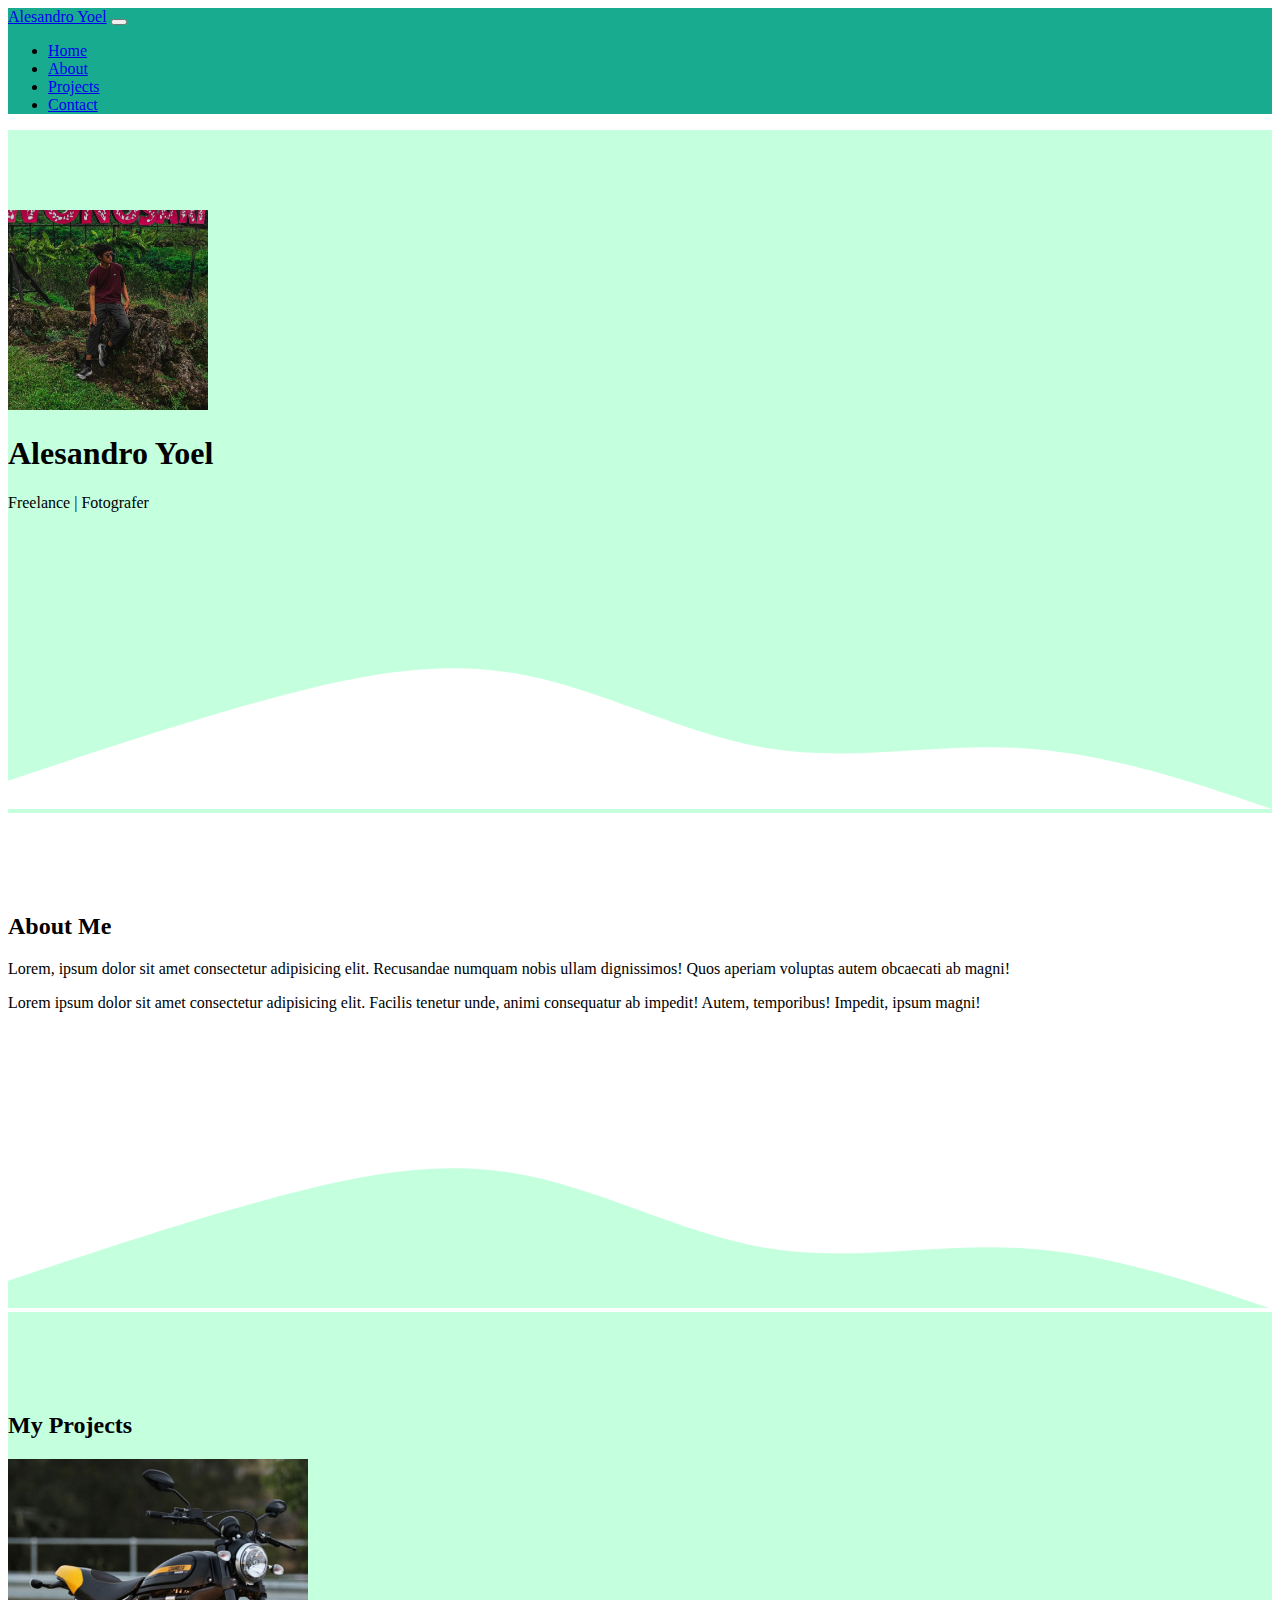
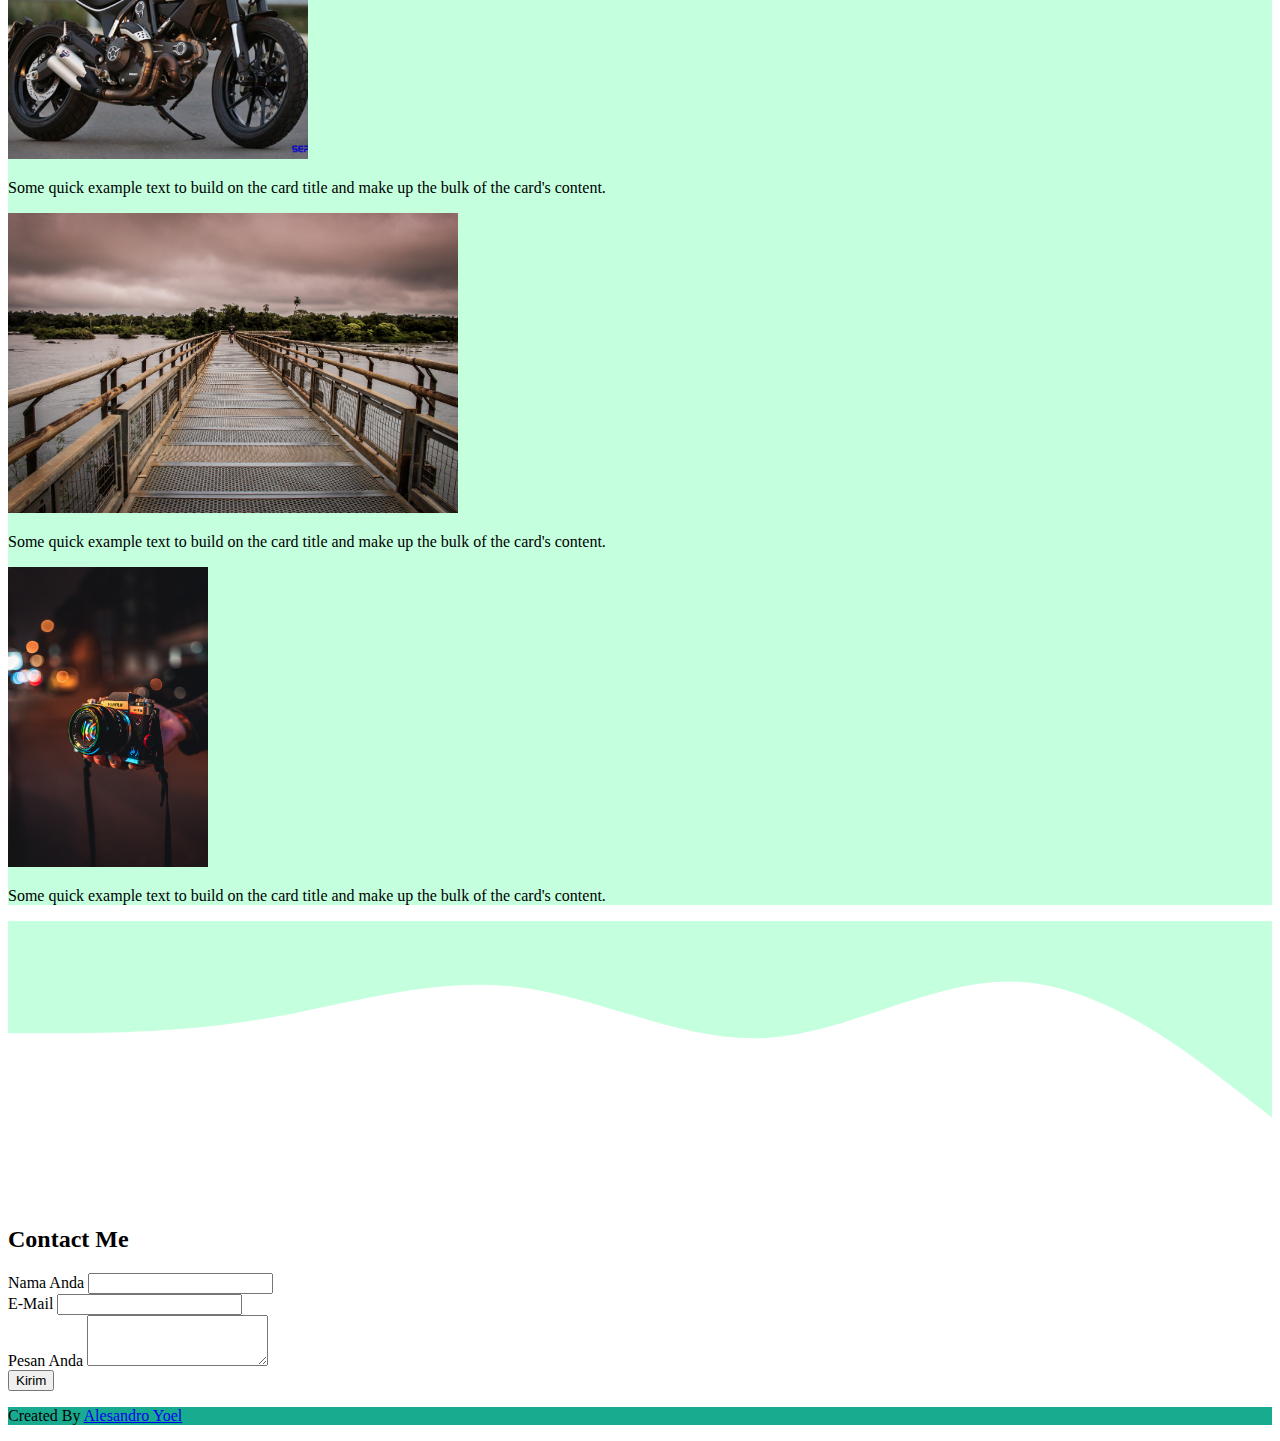
<file: index.html>
<!DOCTYPE html>
<html lang="en">
  <head>
    <!-- Required meta tags -->
    <meta charset="utf-8" />
    <meta name="viewport" content="width=device-width, initial-scale=1" />

    <!-- Bootstrap CSS -->
    <link href="https://cdn.jsdelivr.net/npm/bootstrap@5.0.2/dist/css/bootstrap.min.css" rel="stylesheet" integrity="sha384-EVSTQN3/azprG1Anm3QDgpJLIm9Nao0Yz1ztcQTwFspd3yD65VohhpuuCOmLASjC" crossorigin="anonymous" />

    <!-- My CSS -->
    <link rel="stylesheet" href="style.css" />

    <title>My Profile</title>
  </head>
  <body>
    <!-- navbar -->
    <nav class="navbar navbar-expand-lg navbar-dark shadow-sm fixed-top" style="background-color: #19ab90">
      <div class="container">
        <a class="navbar-brand" href="#">Alesandro Yoel</a>
        <button class="navbar-toggler" type="button" data-bs-toggle="collapse" data-bs-target="#navbarNavDropdown" aria-controls="navbarNavDropdown" aria-expanded="false" aria-label="Toggle navigation">
          <span class="navbar-toggler-icon"></span>
        </button>
        <div class="collapse navbar-collapse" id="navbarNavDropdown">
          <ul class="navbar-nav ms-auto">
            <li class="nav-item">
              <a class="nav-link active" aria-current="page" href="index.html#home">Home</a>
            </li>
            <li class="nav-item">
              <a class="nav-link" href="index.html#tentang">About</a>
            </li>
            <li class="nav-item">
              <a class="nav-link" href="index.html#projects">Projects</a>
            </li>
            <li class="nav-item">
              <a class="nav-link" href="index.html#kontak">Contact</a>
            </li>
          </ul>
        </div>
      </div>
    </nav>
    <!-- End navbar -->

    <!-- Start Home Section -->
    <section id="home">
      <div class="rumah text-center">
        <img src="img/Foto.jpeg" width="200px" alt="fotoku" class="rounded-circle img-thumbnail" />
        <h1>Alesandro Yoel</h1>
        <p>Freelance | Fotografer</p>
        <svg xmlns="http://www.w3.org/2000/svg" viewBox="0 0 1440 320">
          <path
            fill="#fff"
            fill-opacity="1"
            d="M0,288L48,272C96,256,192,224,288,197.3C384,171,480,149,576,165.3C672,181,768,235,864,250.7C960,267,1056,245,1152,250.7C1248,256,1344,288,1392,304L1440,320L1440,320L1392,320C1344,320,1248,320,1152,320C1056,320,960,320,864,320C768,320,672,320,576,320C480,320,384,320,288,320C192,320,96,320,48,320L0,320Z"
          ></path>
        </svg>
      </div>
    </section>
    <!-- End Home Section -->

    <!-- Start About Section -->
    <section id="tentang">
      <div class="container">
        <div class="baris1 text-center mb-3">
          <div class="col">
            <h2>About Me</h2>
          </div>
        </div>
        <div class="container">
          <div class="row justify-content-center fs-5 text-center mb-3">
            <div class="col-md-5">
              <p>Lorem, ipsum dolor sit amet consectetur adipisicing elit. Recusandae numquam nobis ullam dignissimos! Quos aperiam voluptas autem obcaecati ab magni!</p>
            </div>
            <div class="col-md-5">
              <p>Lorem ipsum dolor sit amet consectetur adipisicing elit. Facilis tenetur unde, animi consequatur ab impedit! Autem, temporibus! Impedit, ipsum magni!</p>
            </div>
          </div>
        </div>
      </div>
      <svg xmlns="http://www.w3.org/2000/svg" viewBox="0 0 1440 320">
        <path
          fill=" #c4ffde"
          fill-opacity="1"
          d="M0,288L48,272C96,256,192,224,288,197.3C384,171,480,149,576,165.3C672,181,768,235,864,250.7C960,267,1056,245,1152,250.7C1248,256,1344,288,1392,304L1440,320L1440,320L1392,320C1344,320,1248,320,1152,320C1056,320,960,320,864,320C768,320,672,320,576,320C480,320,384,320,288,320C192,320,96,320,48,320L0,320Z"
        ></path>
      </svg>
    </section>
    <!-- End About Section -->

    <!-- Start My Projects Section -->
    <section id="projects">
      <div class="container-fluid" style="background-color: #c4ffde">
        <div class="row text-center">
          <h2>My Projects</h2>
        </div>
        <div class="row">
          <div class="col-md-4 mb-3">
            <div class="card">
              <img src="img/motor 1.jpg" class="card-img-top" alt="Project1" height="300rem" />
              <div class="card-body">
                <p class="card-text">Some quick example text to build on the card title and make up the bulk of the card's content.</p>
              </div>
            </div>
          </div>
          <div class="col-md-4 mb-3">
            <div class="card">
              <img src="img/jonatan-lewczuk-J5wQl4Wqal8-unsplash.jpg" class="card-img-top" alt="Project1" height="300rem" />
              <div class="card-body">
                <p class="card-text">Some quick example text to build on the card title and make up the bulk of the card's content.</p>
              </div>
            </div>
          </div>
          <div class="col-md-4 mb-3">
            <div class="card">
              <img src="img/gidon-wessner-SZtLK_W7vKo-unsplash.jpg" class="card-img-top" alt="Project1" height="300rem" />
              <div class="card-body">
                <p class="card-text">Some quick example text to build on the card title and make up the bulk of the card's content.</p>
              </div>
            </div>
          </div>
        </div>
      </div>
    </section>
    <svg xmlns="http://www.w3.org/2000/svg" viewBox="0 0 1440 320">
      <path
        fill=" #c4ffde"
        fill-opacity="1"
        d="M0,128L48,128C96,128,192,128,288,112C384,96,480,64,576,74.7C672,85,768,139,864,133.3C960,128,1056,64,1152,69.3C1248,75,1344,149,1392,186.7L1440,224L1440,0L1392,0C1344,0,1248,0,1152,0C1056,0,960,0,864,0C768,0,672,0,576,0C480,0,384,0,288,0C192,0,96,0,48,0L0,0Z"
      ></path>
    </svg>
    <!--  End Portofolio -->

    <!-- Start Kontak Section -->
    <section id="kontak">
      <div class="container padding-bottom3">
        <div class="row text-center">
          <div class="col">
            <h2>Contact Me</h2>
          </div>
        </div>
        <div class="row justify-content-center">
          <div class="col-8">
            <form>
              <div class="mb-3">
                <label for="exampleInputEmail1" class="form-label">Nama Anda</label>
                <input type="text" class="form-control" id="exampleInputEmail1" aria-describedby="emailHelp" />
              </div>
              <div class="mb-3">
                <label for="exampleInputEmail1" class="form-label">E-Mail</label>
                <input type="email" class="form-control" id="exampleInputEmail1" aria-describedby="emailHelp" />
              </div>

              <div class="mb-3">
                <label for="exampleFormControlTextarea1" class="form-label">Pesan Anda</label>
                <textarea class="form-control" id="exampleFormControlTextarea1" rows="3"></textarea>
              </div>
              <button type="submit" class="btn btn-primary">Kirim</button>
            </form>
          </div>
        </div>
      </div>
    </section>
    <!-- End Kontak Section -->

    <!-- footer -->
    <footer class="text-center text-light p-2 mt-3" style="background-color: #19ab90">
      <p>Created By <a href="https://www.instagram.com/alesandroyoel16/" class="text-light">Alesandro Yoel</a></p>
    </footer>
    <!-- end footer -->

    <script src="https://cdn.jsdelivr.net/npm/bootstrap@5.0.2/dist/js/bootstrap.bundle.min.js" integrity="sha384-MrcW6ZMFYlzcLA8Nl+NtUVF0sA7MsXsP1UyJoMp4YLEuNSfAP+JcXn/tWtIaxVXM" crossorigin="anonymous"></script>
  </body>
</html>
</file>
<file: style.css>
.rumah {
  background-color: #c4ffde;
  padding-top: 5rem;
}

#projects {
  background-color: #c4ffde;
  padding-top: 5rem;
}

#tentang {
  padding-top: 5rem;
}
</file>
